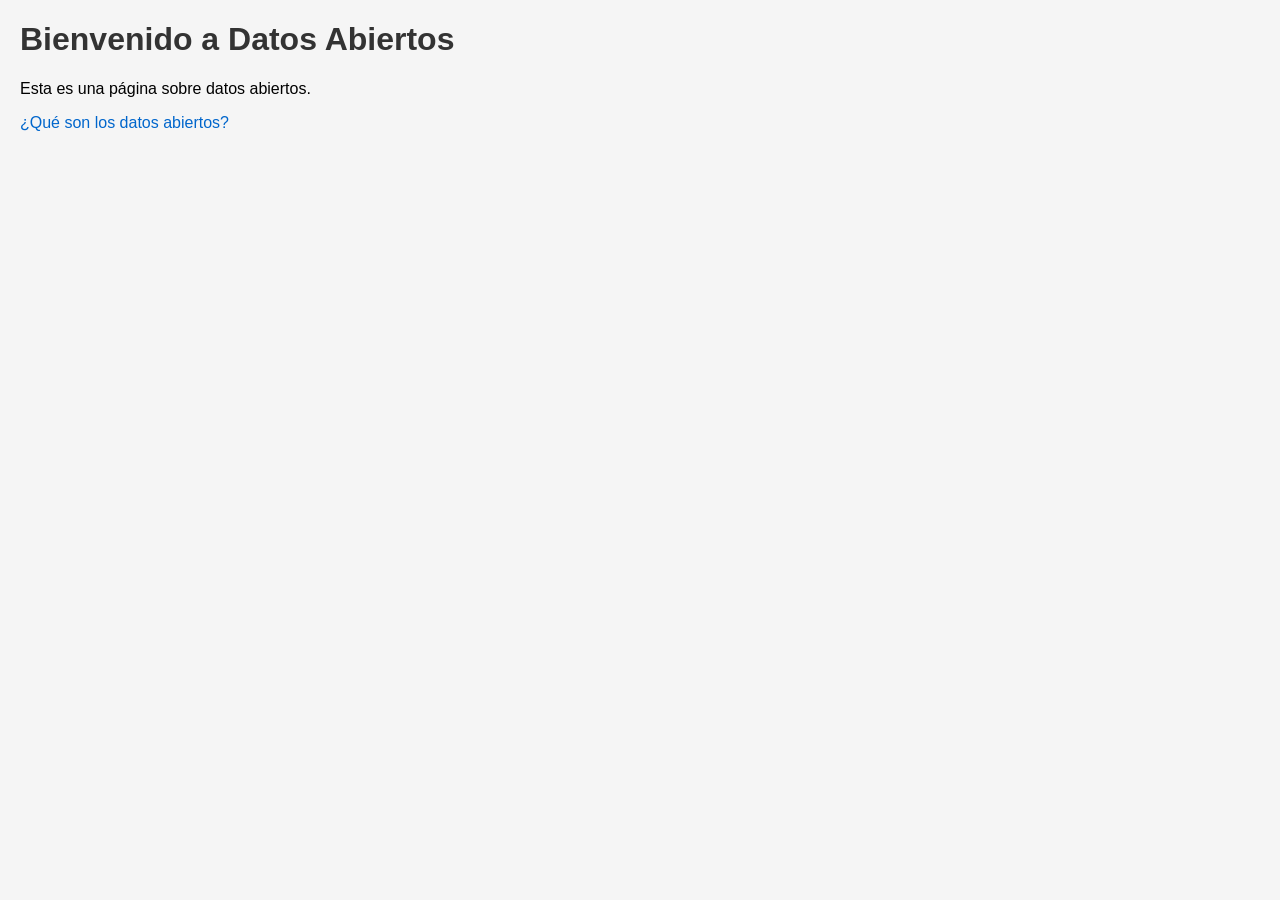
<file: index.html>
<!DOCTYPE html>
<html>
<head>
    <title>Datos Abiertos</title>
    <link rel="stylesheet" href="styles.css">
</head>
<body>
    <h1>Bienvenido a Datos Abiertos</h1>
    <p>Esta es una página sobre datos abiertos.</p>
    <a href="que-son.html">¿Qué son los datos abiertos?</a>
</body>
</html>
</file>
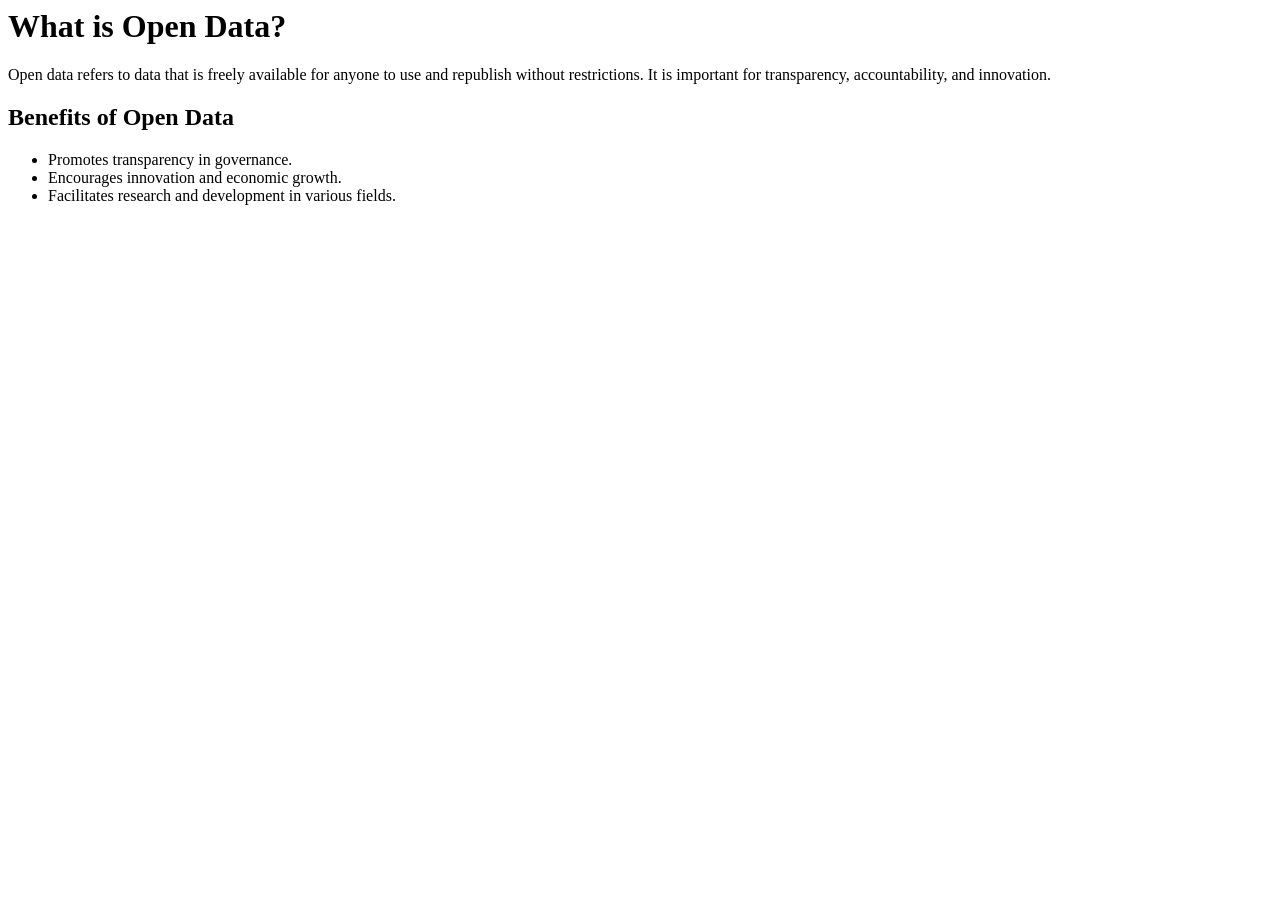
<file: que-son.html>
<html>
<head>
    <title>Open Data</title>
</head>
<body>
    <h1>What is Open Data?</h1>
    <p>Open data refers to data that is freely available for anyone to use and republish without restrictions. It is important for transparency, accountability, and innovation.</p>
    <h2>Benefits of Open Data</h2>
    <ul>
        <li>Promotes transparency in governance.</li>
        <li>Encourages innovation and economic growth.</li>
        <li>Facilitates research and development in various fields.</li>
    </ul>
</body>
</html>
</file>
<file: styles.css>
body {
    font-family: Arial, sans-serif;
    margin: 20px;
    background-color: #f5f5f5;
}

h1 {
    color: #333;
}

a {
    color: #0066cc;
    text-decoration: none;
}

a:hover {
    text-decoration: underline;
}
</file>
